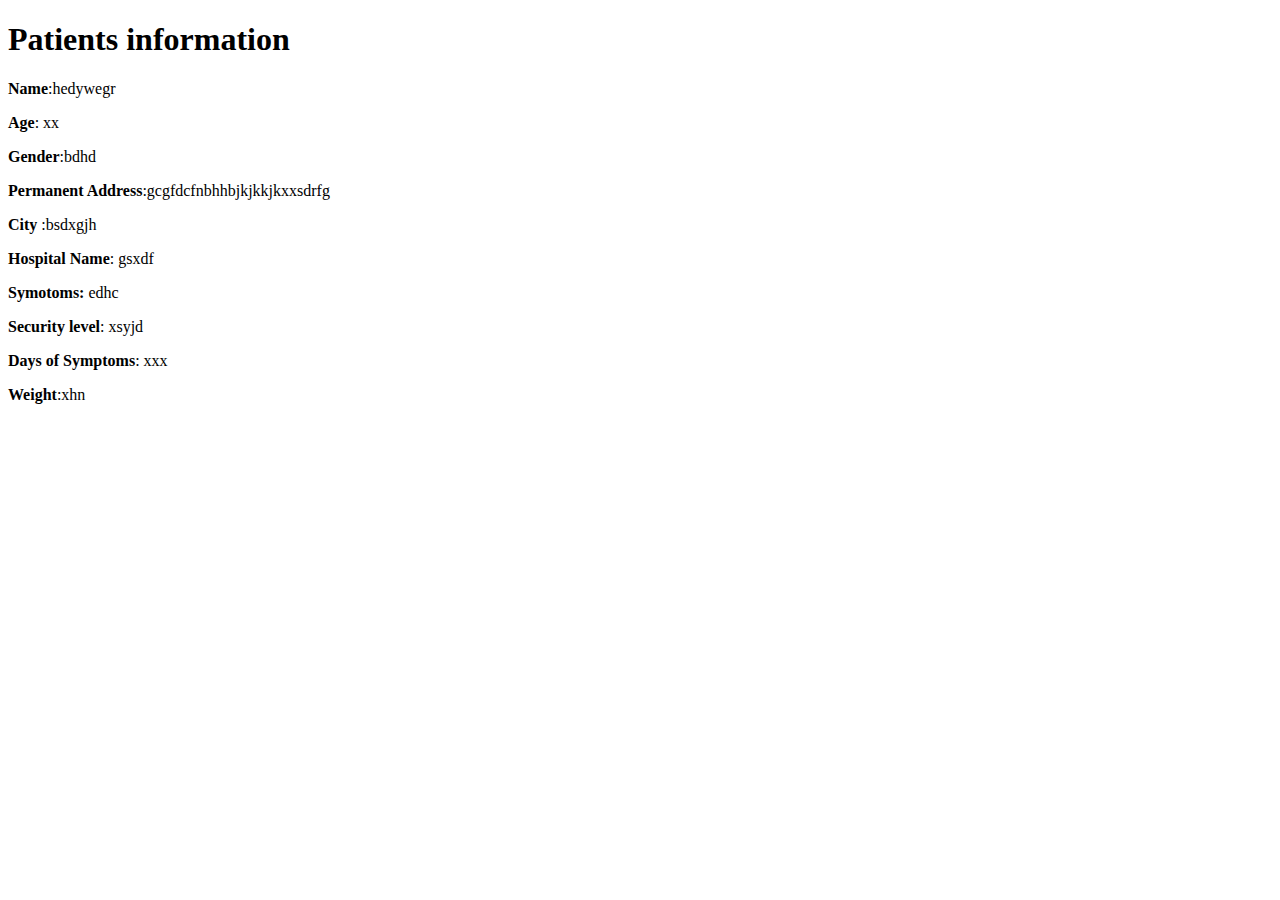
<file: Hackout/infop.html>
<!DOCTYPE html>
<html lang="en">
<head>
    <meta charset="UTF-8">
    <meta name="viewport" content="width=device-width, initial-scale=1.0">
    <title>Document</title>
</head>
<body>
    <section class="info">
    <h1>
        Patients information
    </h1>
    <p><b>Name</b>:hedywegr</p>
    <p><b>Age</b>: xx</p>
    <p><b>Gender</b>:bdhd</p>
    <p><b>Permanent Address</b>:gcgfdcfnbhhbjkjkkjkxxsdrfg</p>
    <p><b>City </b>:bsdxgjh</p>
    <p><b>Hospital Name</b>: gsxdf</p>
    <p><b>Symotoms:</b> edhc</p>
    <p><b>Security level</b>: xsyjd</p>
    <p><b>Days of Symptoms</b>: xxx</p>
    <p><b>Weight</b>:xhn</p>

</section>
</body>
</html>
</file>
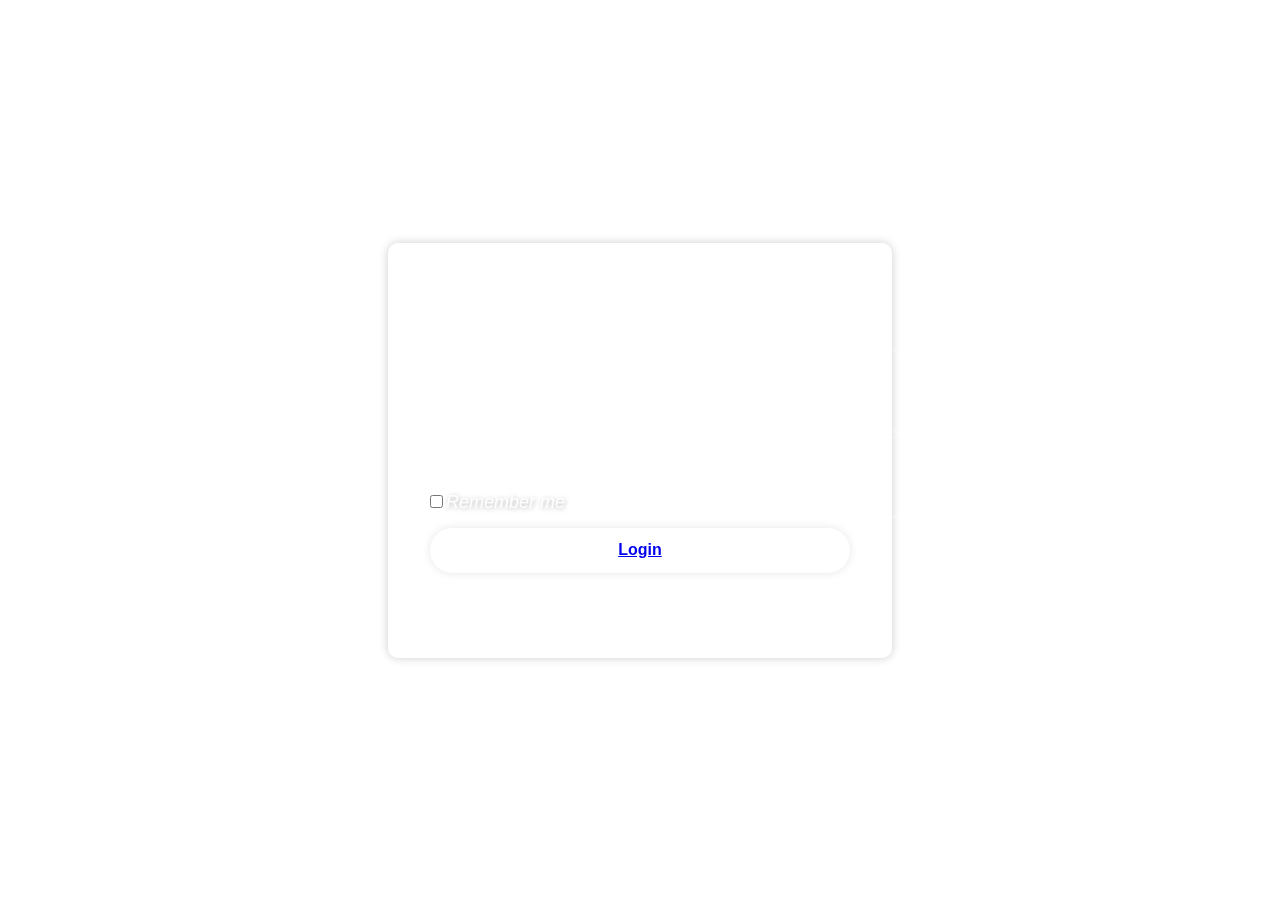
<file: Hackout/login.html>
<!DOCTYPE html>
<html lang="en">
  <head>
    <meta charset="UTF-8" />
    <meta name="viewport" content="width=device-width, initial-scale=1.0" />
    <title>Document</title>
    <link rel="stylesheet" href="style.css" />
    <link href='https://unpkg.com/boxicons@2.1.4/css/boxicons.min.css' rel='stylesheet'>
  </head>
  <body>
     <section class="Any">
    <div class="wrapper">
      <form action="">
        <h1>Login</h1>
        <div class="input-box">
          <input type="text" placeholder="Abha number" required />
          <i class='bx bxs-lock-alt' ></i>
        </div>
        <div class="input-box">
          <input type="password" placeholder="password" required />
          <i class='bx bxs-lock-alt' ></i>
        </div>
        <div class="remember-forget">
          <label> <input type="checkbox" />Remember me </label>
          <a href="#">Forgot password?</a>
        </div>
        <button type="submit" class="btn"><a href="Register.html">Login</a></button>

        <div class="register-link">
          <p>Don't have an Abha number?<a href="https://healthid.ndhm.gov.in/register">Register</a></p>
        </div>
      </form>
    </div>
 </section>
  </body>
</html>
</file>
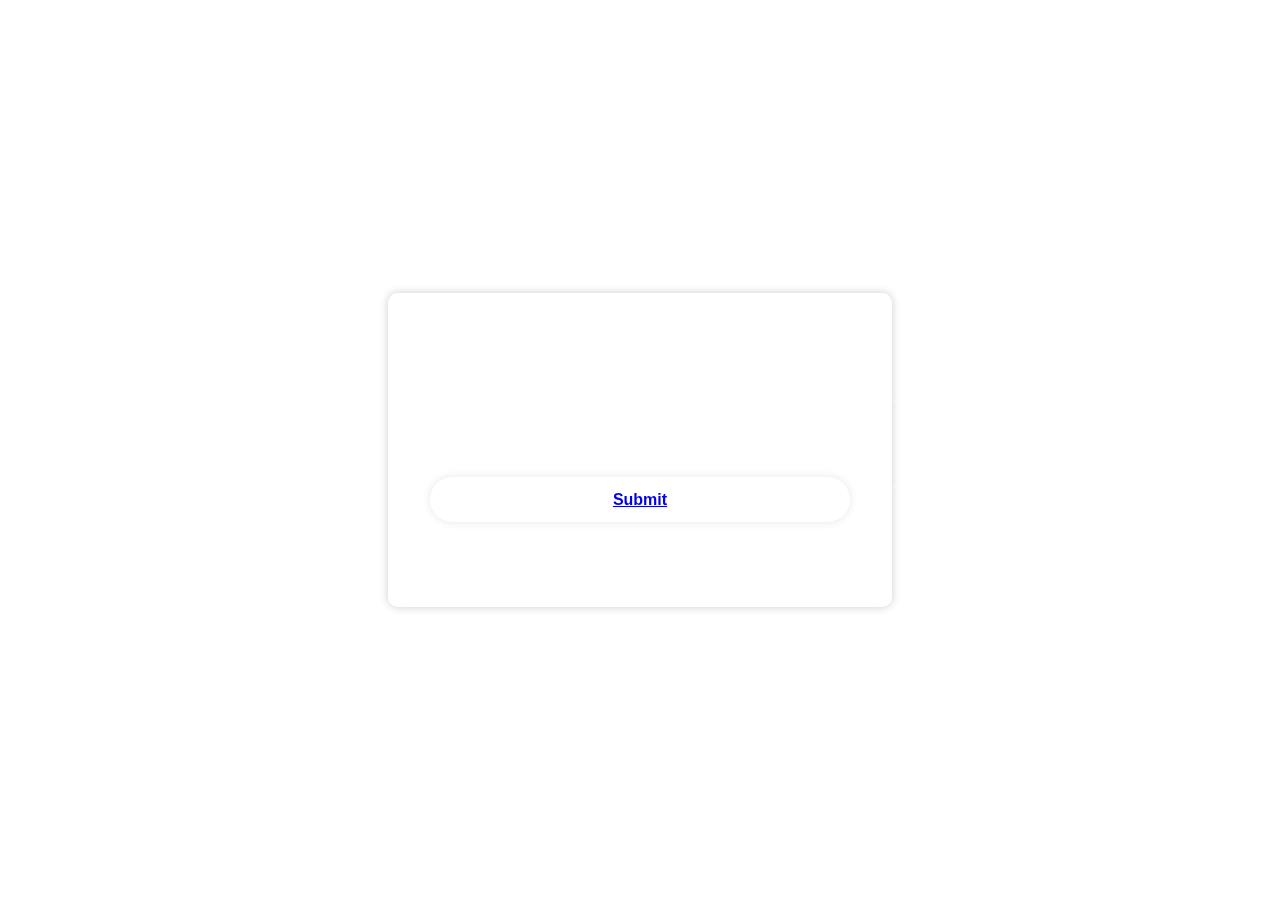
<file: Hackout/patientsabha.html>
<!DOCTYPE html>
<html lang="en">
<head>
    <meta charset="UTF-8">
    <meta name="viewport" content="width=device-width, initial-scale=1.0">
    <title>Document</title>
    <link rel="stylesheet" href="style.css">
</head>
<body>
    <section class="Any">
        <div class="wrapper">
          <form action="">
            <h1>Enter Abha Number</h1>
            <div class="input-box">
              <input type="text" placeholder="Abha number" required />
              <i class='bx bxs-lock-alt' ></i>
            </div>
        
            <button type="submit" class="btn"><a href="Register.html">Submit</a></button>
    
            <div class="register-link">
              <p>Don't have an Abha number?<a href="https://healthid.ndhm.gov.in/register">Register</a></p>
            </div>
          </form>
        </div>
     </section>
</body>
</html>
</file>
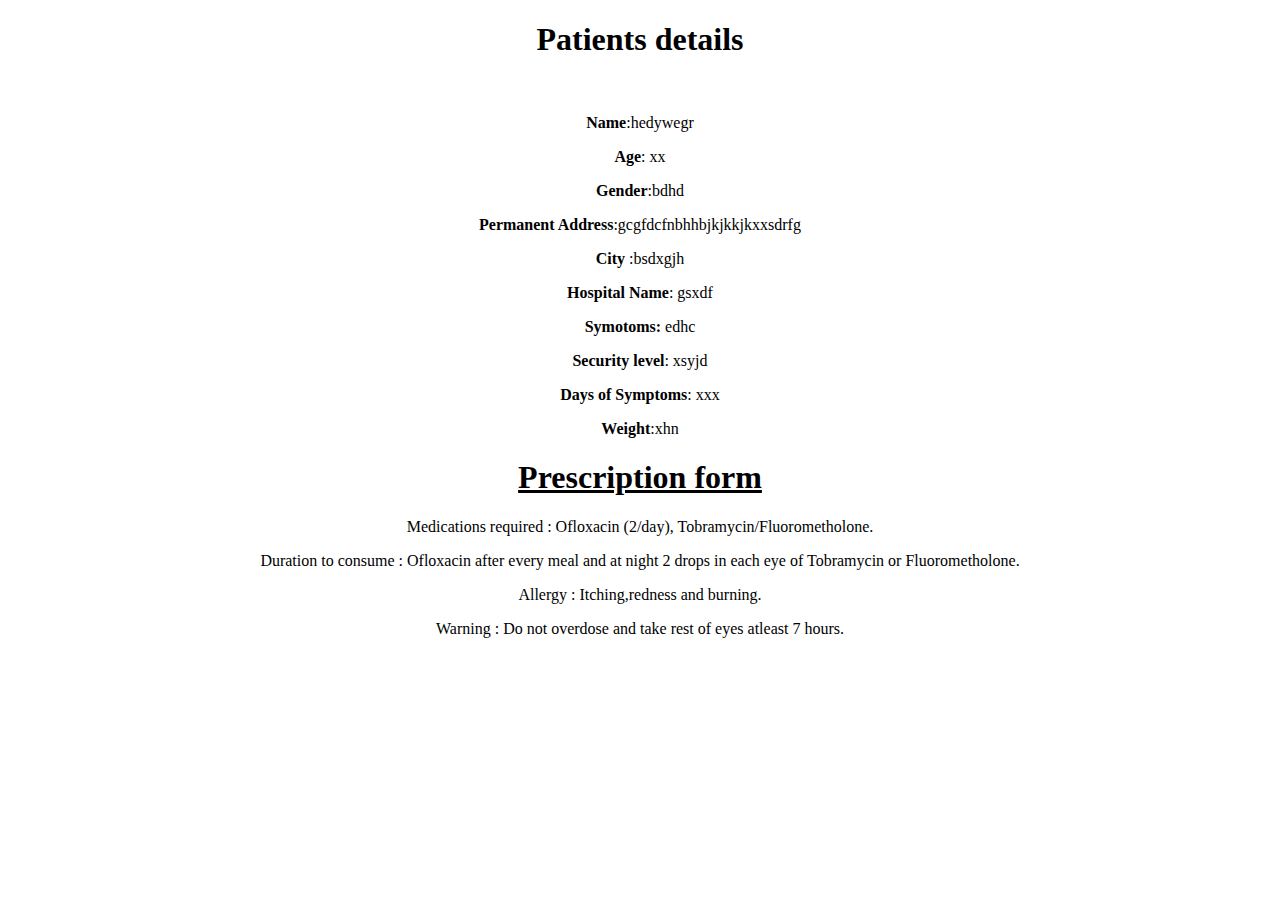
<file: Hackout/Pdetails.html>
<!DOCTYPE html>
<html lang="en">
<head>
    <meta charset="UTF-8">
    <meta name="viewport" content="width=device-width, initial-scale=1.0">
    <title>Document</title>
    <style> 
    p{
        text-align: center;
    }
    </style>
</head>
<body>
    <section class="info">
    <h1 style="text-align: center;">
        Patients details
    </h1><br>
    <p><b>Name</b>:hedywegr</p>
    <p><b>Age</b>: xx</p>
    <p><b>Gender</b>:bdhd</p>
    <p><b>Permanent Address</b>:gcgfdcfnbhhbjkjkkjkxxsdrfg</p>
    <p><b>City </b>:bsdxgjh</p>
    <p><b>Hospital Name</b>: gsxdf</p>
    <p><b>Symotoms:</b> edhc</p>
    <p><b>Security level</b>: xsyjd</p>
    <p><b>Days of Symptoms</b>: xxx</p>
    <p><b>Weight</b>:xhn</p>

    
   <u> <h1 style="text-align: center;"> Prescription form </h1> </u>
     
       <p>Medications required : Ofloxacin (2/day), Tobramycin/Fluorometholone.</ps>
       <p>Duration to consume : Ofloxacin after every meal and at night 2 drops in each eye of Tobramycin or Fluorometholone.</p>
       <p>Allergy : Itching,redness and burning.</p>
       <p>Warning : Do not overdose and take rest of eyes atleast 7 hours. </p>

</section>

</body>
</html>
</file>
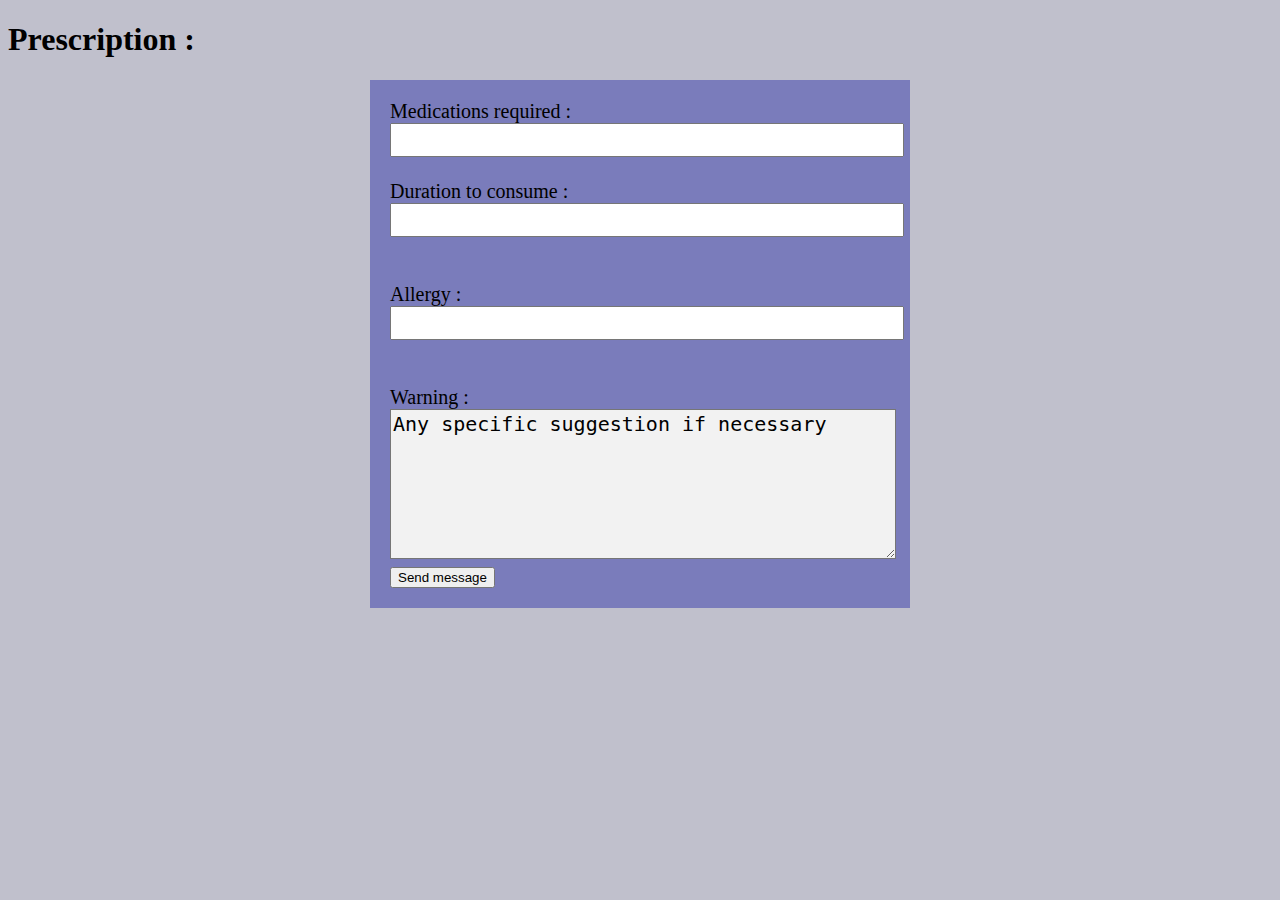
<file: Hackout/prescription.html>
<!DOCTYPE html>
<html>
    <head>
        <title>Prescription page</title>
        <style>
            body{
                background:#c0c0cc;
            }
            form {
                width:500px;
                padding: 20px;
                margin:auto;
                background: #7a7cbb;
                font-size:20px;

            }
            input[type=text]{
                width:100%;
                padding: 5px;
                font-size: 17px;

            }
            input [type=submit]{
                padding:5px;
                font-size: 18px;
                
            }
            textarea{
                background: #f2f2f2;
                width: 500px;
                font-size: 20px;
              margin: auto;
            }
        </style>
    </head>
    <body>
        <H1>Prescription  :</H1>
        <form>
            Medications required : <br>
            <input type="text" name="fname"><br>
             <br>
             Duration to consume :
            <input type="text" name ="lname"><br>
            <br><br>
             Allergy :
            <input type="text" name="name"><br><br><br>
            Warning :
            <textarea name= "message" rows="6" cols="20">Any specific suggestion if necessary</textarea>
            <br>
        
            <input type="submit" value ="Send message">

        </form>
    </body>
</html>
</file>
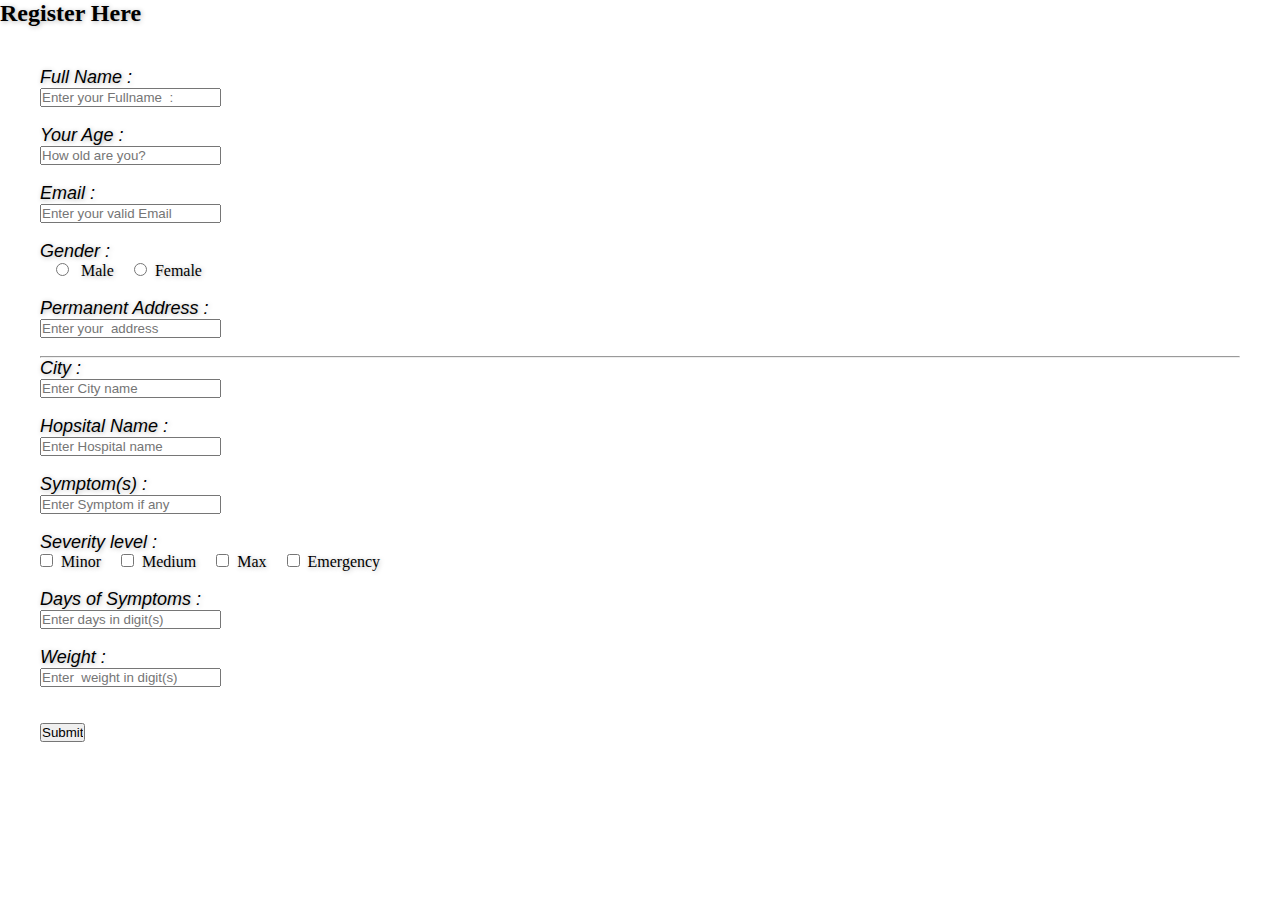
<file: Hackout/register.html>
<!DOCTYPE html>
<html>
  <head>
    <title>Registration form</title>
    <link rel="stylesheet" href="style.css" />
  </head>
  <body>
    <section class="reg">
      <div class="main">
        <div class="resgister">
          <h2>Register Here</h2>
          <form id="register" method="post">
            <label>Full Name :</label>
            <br />
            <input
              type="text"
              name="Fullname"
              id="name"
              placeholder="Enter your Fullname  :"
            />
            <br /><br />

            <label> Your Age :</label>
            <br />
            <input
              type="number"
              name="age"
              id="name"
              placeholder="How old are you?"
            />
            <br /><br />
            <label>Email : </label>
            <br />
            <input
              type="email"
              name="email"
              id="name"
              placeholder="Enter your valid Email"
            />
            <br /><br />
            <label> Gender :</label>
            <br />
            &nbsp;&nbsp;&nbsp;
            <input type="radio" name="gender" id="male" />
            &nbsp;
            <span id="male">Male</span>
            &nbsp;&nbsp;&nbsp;
            <input type="radio" name="gender" id="female" />&nbsp;
            <span id="female">Female</span>
            <br /><br />
            <label>Permanent Address :</label>
            <br />
            <input
              type="text"
              name="Address"
              id="name"
              placeholder="Enter your  address  "
            />
            <br /><br />
            <hr />
            <label>City :</label>
            <br />
            <input
              type="text"
              name="City"
              id="name"
              placeholder="Enter City name"
            />
            <br /><br />
            <label>Hopsital Name : </label>
            <br />
            <input
              type="text"
              name="Hospital Name"
              id="name"
              placeholder="Enter Hospital name  "
            />
            <br /><br />
            <label>Symptom(s) : </label>
            <br />
            <input
              type="text"
              name="Symptoms"
              id="name"
              placeholder="Enter Symptom if any"
            />
            <br /><br />
            <label>Severity level : </label>
            <br />
            <input type="checkbox" name="Severity" id="severity" />&nbsp;
            <span id="Minor">Minor</span>
            &nbsp;&nbsp;&nbsp;
            <input type="checkbox" name="Severity" id="severity" />&nbsp;
            <span id="Medium">Medium</span>
            &nbsp;&nbsp;&nbsp;
            <input type="checkbox" name="Severity" id="severity" />&nbsp;
            <span id="Max">Max</span>
            &nbsp;&nbsp;&nbsp;
            <input type="checkbox" name="Severity" id="severity" />&nbsp;
            <span id="Emergency">Emergency</span>
            <br /><br />

            <label> Days of Symptoms :</label>
            <br />
            <input
              type="number"
              name="Days"
              id="Days"
              placeholder="Enter days in digit(s)"
            />
            <br /><br />
            <label> Weight :</label>
            <br />
            <input
              type="number"
              name="Weight"
              id="Weight"
              placeholder="Enter  weight in digit(s)"
            />
            <br /><br /><br />
            <input type="submit" value="Submit" name="submit" id="submit" />
          </form>
        </div>
      </div>
    </section>
  </body>
</html>
</file>
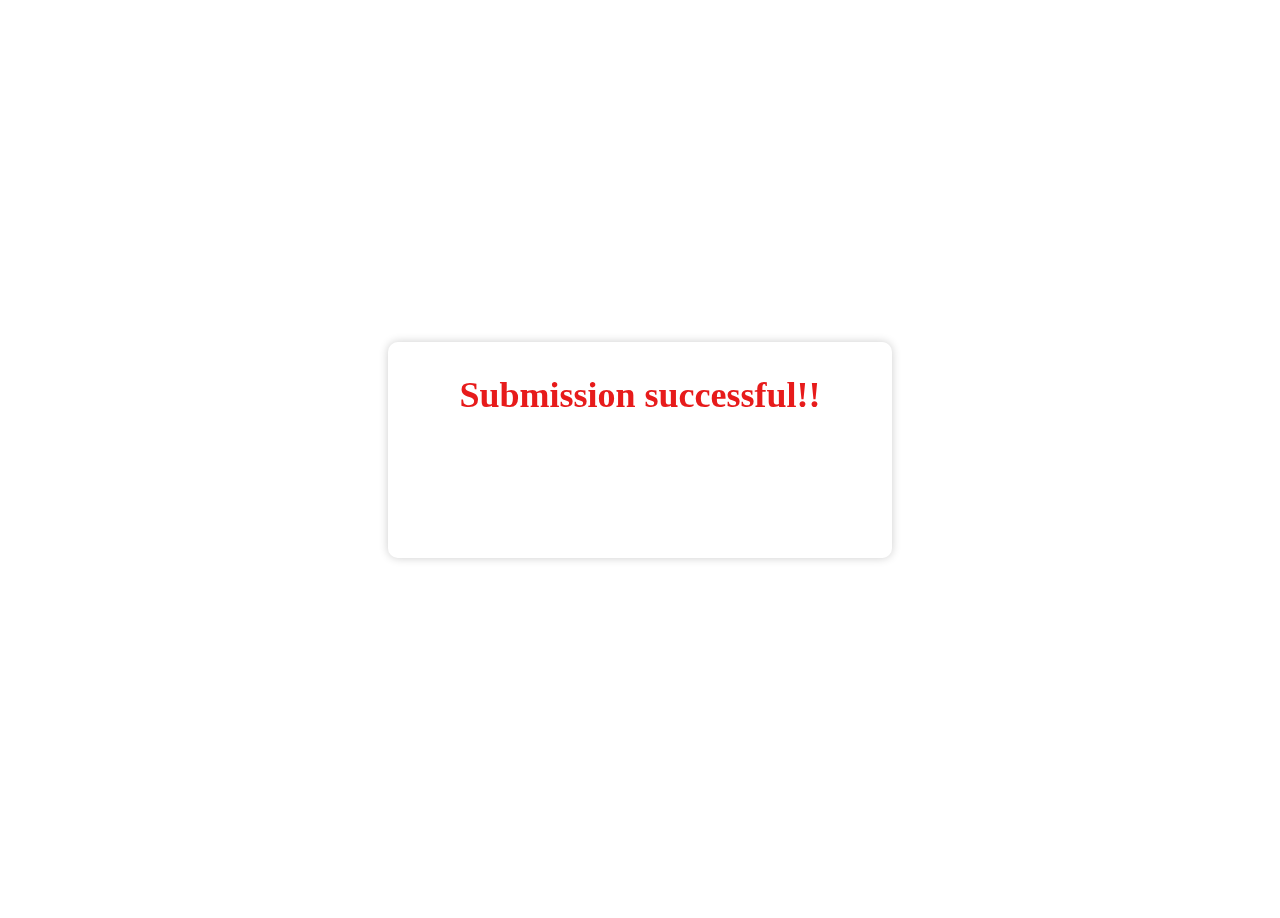
<file: Hackout/subbmission.html>
<!DOCTYPE html>
<html lang="en">
  <head>
    <meta charset="UTF-8" />
    <meta name="viewport" content="width=device-width, initial-scale=1.0" />
    <title>Document</title>
    <link rel="stylesheet" href="style.css" />
    <link href='https://unpkg.com/boxicons@2.1.4/css/boxicons.min.css' rel='stylesheet'>
  </head>
  <body>
     <section class="Any">
    <div class="wrapper">
      <form action="">
       <u> <h1 style="color: rgb(231, 27, 27) ">Submission successful!!</h1> </u>
        <div class="input-box">
         <p>Name :bhgscdv</p><br>
         <p>Abha number : 23332xxxxxxx</p>

       
        </div>
      </form>
    </div>
 </section>
  </body>
</html>
</file>
<file: Hackout/style.css>
*{
    padding: 0;
    margin: 0;
    
}
/* ----navbar---- */
nav{
    color: white;
    font-size: 30px;
    font-weight: bold;
    padding:10px 20px;
    background-image: linear-gradient(30deg,rgb(12, 10, 10),rgb(84, 13, 199),rgb(35, 152, 160));
    align-items: center;
    display: flex;
    box-shadow:0 0 50px 0 rgb(31, 33, 63) ;
    border-top: 5px;    
    width: 100%;
}
nav ul li{
    display: inline-block;
    font-weight: bold;
    font-size: 20px;
    margin: 0 20px;
    border-radius: 3px;
}
a.nav-link,a:hover{
    color:white;
    transition: .5s;
}
/* SECTION 1 */
.section1{
    background-image: linear-gradient(30deg,rgb(7, 7, 7),rgb(22, 37, 105),rgb(35, 156, 160)); 
        background-position: center;
        background-size: cover;
        height: 300px;
        margin-top: 10px;
        background-attachment: fixed;
        background-repeat: repeat;
}
.section1 p{
    text-align: center;
    font-size: 20px;
    color: #fff;
    padding-top: 20px;
}
.section1 h1{
    text-align: center;
    color: #fff;
}

/* SECTION 2 */
.section2{
    padding: 80px 50px;
}
.section2{
    text-align: center;
    color: blue;
    align-items:stretch ;
}
.section2 .card{
    border: none;
    height: 400px;
    box-shadow: 0px 5px 10px 0px grey;
    margin: 10px;

}
.section2 .card .service-img{
    overflow:hidden
    
}
.section2 .card .service-content{
    padding: 20px;
}
.section2 .card .service-content h4{
    color: rgb(15, 158, 177);
    font-size: 20px;
}
.section2 .card .service-content p{
    opacity: 0.5;
}
.section2 .card .service-content a{
     text-decoration: none;
     color: blue;
     font-weight: 600;
     
}
.section2 .card .service-content a:hover{
    color: aqua;
}
/* section 3 */
.section3{
    padding: 80px 50px;
}
.section3{
    text-align: center;
    color: blue;
    align-items:stretch ;
}
.section3 .card{
    border: none;
    height: 400px;
    box-shadow: 0px 5px 10px 0px grey;
    margin: 0px;

}
.section3 .card .service-img{
    overflow:hidden
    
}
.section3 .card .service-content{
    padding: 20px;
}
.section3 .card .service-content h4{
    color: rgb(15, 158, 177);
    font-size: 20px;
}
.section3 .card .service-content p{
    opacity: 0.5;
}
.section3 .card .service-content a{
     text-decoration: none;
     color: blue;
     font-weight: 600;
     
}
.section3 .card .service-content a:hover{
    color: aqua;
}

.specialists p{
   margin: 50px;
   font-size: 40px;
   text-decoration: underline;
   font-weight: 600;
}

.Any {
    display: flex;
    justify-content: center;
    align-items: center;
    min-height: 100vh;
    background-image: url(https://plus.unsplash.com/premium_photo-1673953509975-576678fa6710?ixlib=rb-4.0.3&ixid=M3wxMjA3fDB8MHxwaG90by1wYWdlfHx8fGVufDB8fHx8fA%3D%3D&auto=format&fit=crop&w=2070&q=80
);

}

.wrapper {
    width:420px;
    background :transparent;
    border: 2px solid rgba(255, 255, 255, .2);
    backdrop-filter: blur(20px);
    box-shadow: 0 0 10px rgba(0,0, 0, .2);
    color:#fff;
    border-radius: 10px;
    padding: 30px 40px;


}

.wrapper h1 {
    font-size: 36px;
    text-align: center;
}

.wrapper .input-box{
    width: 100%;
    height: 50px;
    margin: 30px 0;

}

.input-box input {
    width: 100%;
    height: 100%;
    background: transparent;
    border: none;
    outline: none;
    border: 2px solid rgba(255, 255, 255, .2);
    border-radius:  40px;
    font-size: 16px;
    color: #fff;
    padding: 20px 45px 20px 20px;
}

.input-box input::placeholder {
    color: #fff;

}

.input-box i {
    position:absolute;
    right: 20px;
    top: 50%;
    transform:translateY(-50%);
    font-size: 20 px;

}

.wrapper .remember-forget{
    display: flex;
    justify-content: space-between;
    color: white;
    font-size: 14.5px;
    margin: -15px 0 15px;
}

.remember-forget label input {
    accent-color:#fff;
    margin-right: 3px;

}

.remember-forget a {
    color: #fff;
    text-decoration: none;

}

.remember-forget a:hover{
    text-decoration: underline;
}

.wrapper .btn {
    width: 100%;
    height: 45px;
    background: #fff;
    border: none;
    outline: none;
    border-radius: 40px;
    box-shadow: 0 0 10px rgba(0, 0, 0, .1);
    cursor: pointer;
    font-size: 16px;
    color: #333;
    font-weight: 600;

}

.wrapper .register-link{
    font-size: 14;
    text-align: center;
    margin: 20px 0 15px;
}

.register-link p a {
    color: #fff;
    text-decoration: none;
    font-weight: 600;

}

.register-link p a:hover {
    text-decoration: underline;
}

/* css for register form */
 .reg{
    background: url(https://images.unsplash.com/photo-1692538643781-96a38f4bb91e?ixlib=rb-4.0.3&ixid=M3wxMjA3fDB8MHxlZGl0b3JpYWwtZmVlZHw3fHx8ZW58MHx8fHx8&auto=format&fit=crop&w=500&q=60);
    background-size: 280%;
    background-position: -400px 0px;
}
div .register
{
    background-color: rgba(0, 0, 0, 0.5);
    width: 100%;
    font-size: 18px;
    border-radius: 10px;
    border: 1px solid rgba(255, 255, 255, .3);
    box-shadow: 2px 2px 15px;
    color: rgba (0,0,0,0.3);
    color:#fff;


}
form#register{
    margin: 40px;

 }

 label {
    font-family: sans-serif;
    font-size: 18px;
    font-style:italic;

 }

 input #name {
    width: 300px;
    border:1px solid #ddd;
    border-radius: 3px;
    outline: 0;
    padding: 7px;
    background-color: #fff;
    box-shadow: inset 1px 1px 5px rgba(0, 0, 0, .3);
 }

 input #submit{
    width: 200px;
    padding: 7px;
    font-size: 16px;
    font-weight: 600;
    border: none;
    border-radius: 3px;
    background-color: rgba(250, 100, 0, .8);
    color: #fff;
    cursor: pointer;
    border: 1px solid rgba(255, 255, 255, .3);
    box-shadow: 1px 1px 5px rgba(0, 0, 0, .3);
 }
 label,span,h2{
    text-shadow: 1px 1px 5px rgba(0, 0, 0, .3);

 }
</file>
